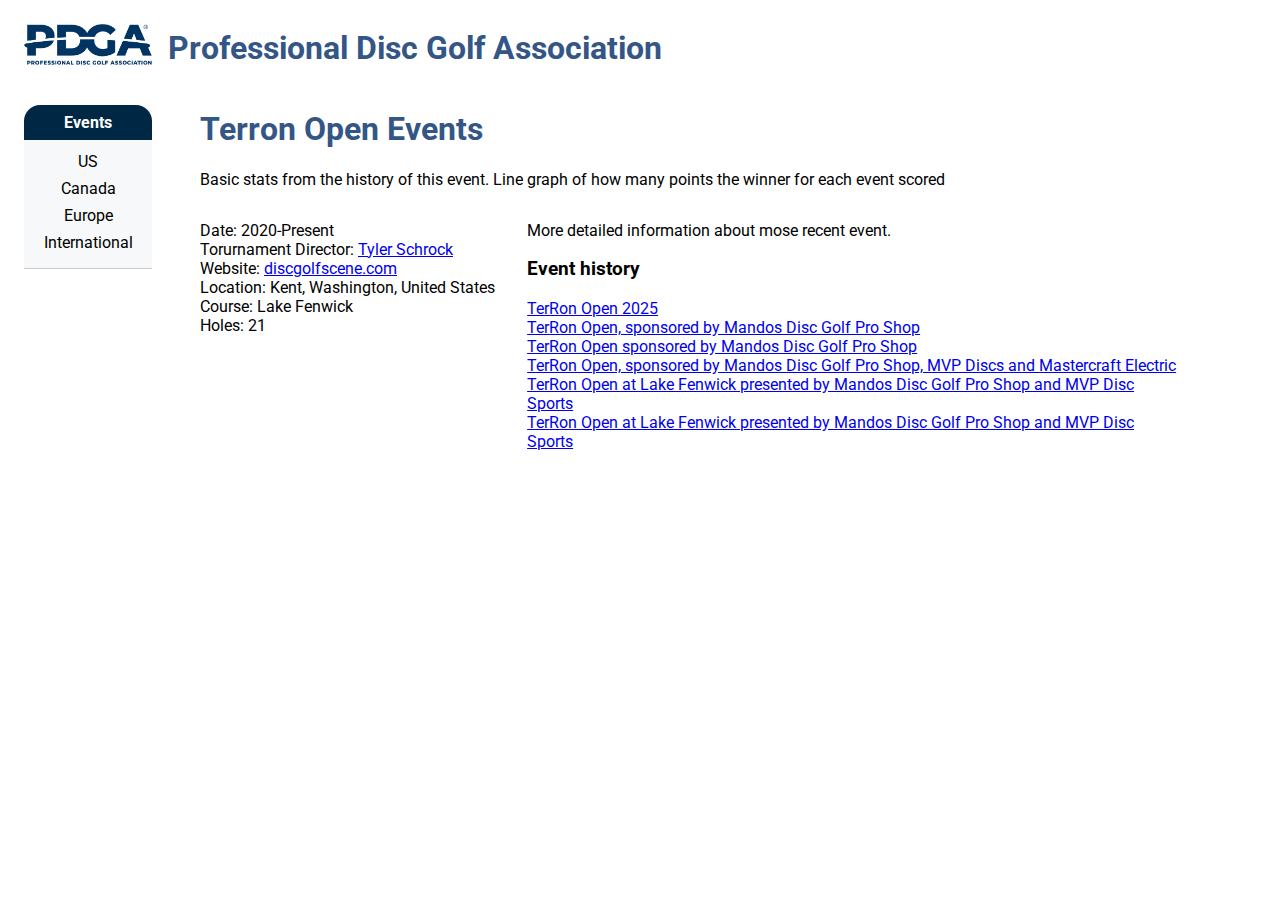
<file: index.html>
<!DOCTYPE html>
<html lang="en">

<head>
    <meta charset="UTF-8">
    <meta name="viewport" content="width=device-width, initial-scale=1.0">
    <link rel="stylesheet" type="text/css" href="index.css">
    <title>Document</title>
    <link rel="preconnect" href="https://fonts.googleapis.com">
    <link rel="preconnect" href="https://fonts.gstatic.com" crossorigin>
    <link href="https://fonts.googleapis.com/css2?family=Roboto:ital,wght@0,100..900;1,100..900&display=swap"
        rel="stylesheet">
</head>

<body>
    <Header>
        <div class="logo">
            <img src="./assets/logos/logo.png" alt="PDGA Logo">
        </div>
        <h1>
            Professional Disc Golf Association
        </h1>
    </Header>
    <main>
        <nav class="left_nav">
            <div class="nav_label"><h4>Events</h4></div>
            <ul class="nav_items">
                <li class="nav_item"><button>US</button></li>
                <!-- <form>
                    <input type="radio">
                    <label>Terron Open</label>
                </form> -->
                <li class="nav_item"><button>Canada</button></li>
                <li class="nav_item"><button>Europe</button></li>
                <li class="nav_item"><button>International</button></li>
            </ul>
        </nav>
        <div class="main_content">
            <div class="top_section">
                <h1>Terron Open Events</h1>
                <div class="description">
                    <p>Basic stats from the history of this event. Line graph of how many points the winner for each
                        event scored</p>
                </div>
            </div>
            <div class="bottom_section">
                <div class="bottom_section-left">
                    <div>
                        <ul>
                            <li>Date: 2020-Present</li>
                            <li>Torurnament Director: <a
                                    href="https://www.pdga.com/general-contact?pdganum=71872&token=8b43edcdaf22c01bbfde2e6627375c90ae6a82d0">Tyler
                                    Schrock</a></li>
                            <li>Website: <a
                                    href="https://www.discgolfscene.com/tournaments/TerRon_Open_at_Lake_Fenwick_2020">discgolfscene.com</a>
                            </li>
                            <li>Location: Kent, Washington, United States</li>
                            <li>Course: Lake Fenwick</li>
                            <li>Holes: 21</li>
                        </ul>
                    </div>
                </div>
                <div class="bottom_section-right">
                    <section class="bottom_section-upper-right">
                        <div>
                            <p>More detailed information about mose recent event.</p>
                        </div>
                    </section>
                    <section class="bottom_section-lower-right">
                        <h3>Event history</h3>
                        <ul>
                            <li><a href="https://www.pdga.com/tour/event/95906">TerRon Open 2025</a></li>
                            <li><a href="https://www.pdga.com/tour/event/85253">TerRon Open, sponsored by Mandos Disc
                                    Golf Pro Shop</a></li>
                            <li><a href="https://www.pdga.com/tour/event/73697">TerRon Open sponsored by Mandos Disc
                                    Golf Pro Shop</a></li>
                            <li><a href="https://www.pdga.com/tour/event/62889">TerRon Open, sponsored by Mandos Disc
                                    Golf Pro Shop, MVP Discs and Mastercraft Electric</a></li>
                            <li><a href="https://www.pdga.com/tour/event/54273">TerRon Open at Lake Fenwick presented by
                                    Mandos Disc Golf Pro Shop and MVP Disc Sports</a></li>
                            <li><a href="https://www.pdga.com/tour/event/47276">TerRon Open at Lake Fenwick presented by
                                    Mandos Disc Golf Pro Shop and MVP Disc Sports</a></li>
                        </ul>
                    </section>
                </div>
            </div>
        </div>
    </main>
</body>

</html>
</file>
<file: index.css>
* {
    /* border: 1px solid red; */
    box-sizing: border-box;
    font-family: "Roboto", Arial, Helvetica, sans-serif;
}

header {
    display: flex;
}

.logo {
    width: 10rem;
    padding: 1rem;
}

.logo img {
    width: 100%;
    height: auto;
}

h1 {
    color: #335687;
}

main {
    display: flex;
    gap: 2rem;
}

ul {
    padding: 0px;
}

li {
    list-style: none;
}

.left_nav {
    width: 10rem;
    display: flex;
    flex-direction: column;
    align-items: stretch;
    padding: 1rem;

}

.nav_label {
    text-align: center;
}

.nav_label h4 {
    margin: 0;
    color: white;
    padding: 0.5rem;
    background-color: #002744;
    border-top-left-radius: 1rem;
    border-top-right-radius: 1rem;
}

.nav_items {
    display: flex;
    flex-direction: column;
    align-items: stretch;
    width: 100%;
    padding: 0;
    margin: 0;
}

.nav_item {
    background-color: #f6f8f9;
    width: 100%;
    padding-bottom: 0.5rem;
    display: flex;
    justify-content: center;
}

.nav_item:first-child {
    padding-top: 0.75rem;
}

.nav_item:last-child {
    padding-bottom: 1rem;
    border-bottom: 1px solid #ccc;
}

.nav_item button {

    background: none;
    /* Removes the background color */
    color: inherit;
    /* Inherits text color from parent */
    border: none;
    /* Removes the border */
    padding: 0;
    /* Removes default padding */
    font: inherit;
    /* Inherits font styles */
    cursor: pointer;
    /* Ensures the cursor remains a hand pointer */
    outline: inherit;

}

.nav_item button:hover {
    text-decoration: underline;
}

.bottom_section {
    display: flex;
    gap: 2rem;
    width: 100%;
}

.bottom_section-left {
    width: 30%;
}
</file>
